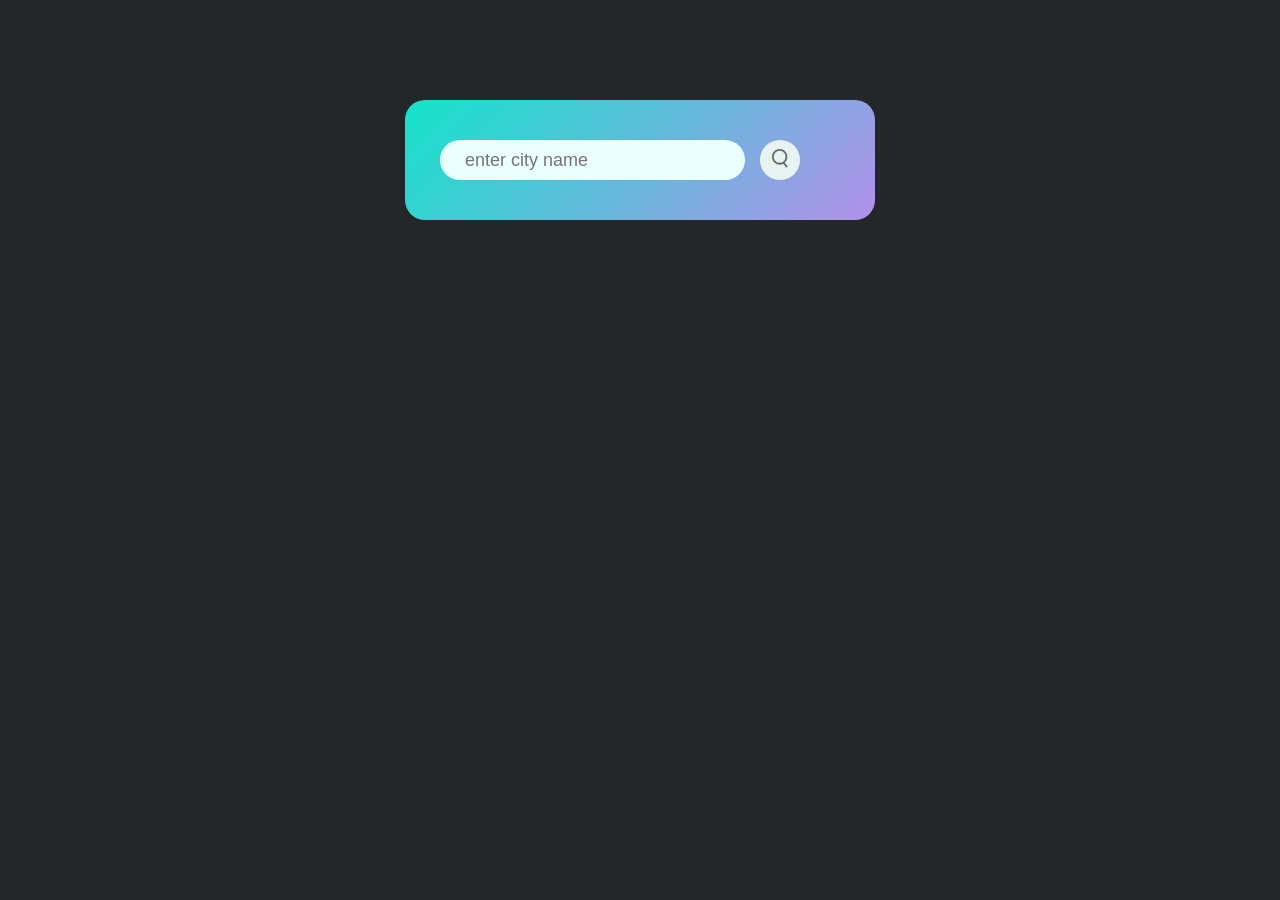
<file: weather app js/text.html>
<!DOCTYPE html>
<html lang="en">
<head>
    <meta charset="UTF-8">
    <meta name="viewport" content="width=device-width, initial-scale=1.0">
    <title>Document</title>
    <link rel="stylesheet" href="text.css">
</head>
<body>
    <div class="card">
        <div class="search">
            <input type="text" placeholder="enter city name" spellcheck="false">
            <button><img src="images/search.png"></button>
        </div>
        <div class="error" style="display: none;">
           <p>Invalid city name</p>
        </div>

        <div class="weather" style="display: none;">
            <img class="weather-icon" src="images/clear.png" alt="weather-icon">
            <h1 class="temp">22°C</h1>
            <h2 class="city">New York</h2>
            <div class="details">
                <div class="column">
                    <img src="images/humidity.png">
                    <div>
                        <p class="humidity">50%</p>
                        <p>Humidity</p>
                    </div>
                </div>
                <div class="column">
                    <img src="images/wind.png">
                    <div>
                        <p class="wind">15km/hr</p>
                        <p>wind-speed</p>        
                    </div>
                </div>
            </div>
        </div>
    </div>

    <script>
        const apiKey = "ec6d895eb7313149fc2d4030d3e7cf36";
        const apiUrl = "https://api.openweathermap.org/data/2.5/weather?&units=metric&q=";

        const searchBox = document.querySelector(".search input");
        const searchBtn = document.querySelector(".search button");
        const weatherIcon = document.querySelector(".weather-icon");

        async function checkWeather(city) {
            const response = await fetch(apiUrl + city + `&appid=${apiKey}`);

            if (response.status == 404) {
                document.querySelector(".error").style.display = "block";
                document.querySelector(".weather").style.display = "none";
            } else {
                const data = await response.json();

                if (data.weather[0].main === "Clouds") {
                    weatherIcon.src = "images/clouds.png";
                } else if (data.weather[0].main === "Clear") {
                    weatherIcon.src = "images/clear.png";
                } else if (data.weather[0].main === "Rain") {
                    weatherIcon.src = "images/rain.png";
                } else if (data.weather[0].main === "Drizzle") {
                    weatherIcon.src = "images/drizzle.png";
                } else if (data.weather[0].main === "Mist") {
                    weatherIcon.src = "images/mist.png";
                }

                document.querySelector(".weather").style.display = "block";
                document.querySelector(".error").style.display = "none";

                document.querySelector(".city").innerHTML = data.name;
                document.querySelector(".temp").innerHTML = Math.round(data.main.temp) + "°C";
                document.querySelector(".humidity").innerHTML = data.main.humidity + "%";
                document.querySelector(".wind").innerHTML = data.wind.speed + "km/h";

                console.log(data);
            }
        }
          

        searchBtn.addEventListener("click", () => {
            checkWeather(searchBox.value);
        });
    </script>
</file>
<file: weather app js/text.css>
*{
    margin: 0;
    padding: 0;
    font-family: 'poppins',sans-serif;
    box-sizing: border-box;
}
body{
    background:#242729;
}
.card{
    width: 90%;
    max-width: 470px;
    background: linear-gradient(135deg,#13e4cb,#b390ea);
    color: #fff;
    margin:100px auto 0;
    border-radius: 20px;
    padding: 40px 35px;
    text-align: center;
    
}
.search{
    width: 90%;
    display: flex;
    align-items: center;
    justify-content:space-between;
}
.search input{
    border: 0;
    outline: 0;
    background: #ebfffc;
    color: #555;
    padding: 10px 25px;
    height: 40px;
    border-radius: 50px;
    flex: 1;
    margin-right:15px;
    font-size: 18px; 
}
.search button{
    border: 0;
    outline: 0;
    background: #e7f3f1;
    border-radius: 50%;
    width: 40px;
    height: 40px;
    cursor: pointer;
}
.search button img{
    width: 16px;
}
.wheather-icon{
    width: 170px;
    margin-top: 30px;
}
.weather h1{
    font-size:80px;
    font-weight: 500px;
}
.weather h2{
    font-size:30px;
    font-weight: 400px;
    margin-top: -10px;
}
.details{
    display: flex;
    align-items:center;
    justify-content:space-between;
    padding: 0 20px;
    margin-top:50px;
}
.column{
    display: flex;
    align-items: center;
    text-align: left;
}
.column img{
    width: 40px;
    margin-right: 10px;
}
.humidity,.wind{
    font-size:28px;
    margin-top: -6px;
}
.weather{
    display: none;
}
.error{
    text-align:left;
    margin-left:10px;
    font-size: 14px;
    margin-top: 10px;
    display: none;

}
</file>
